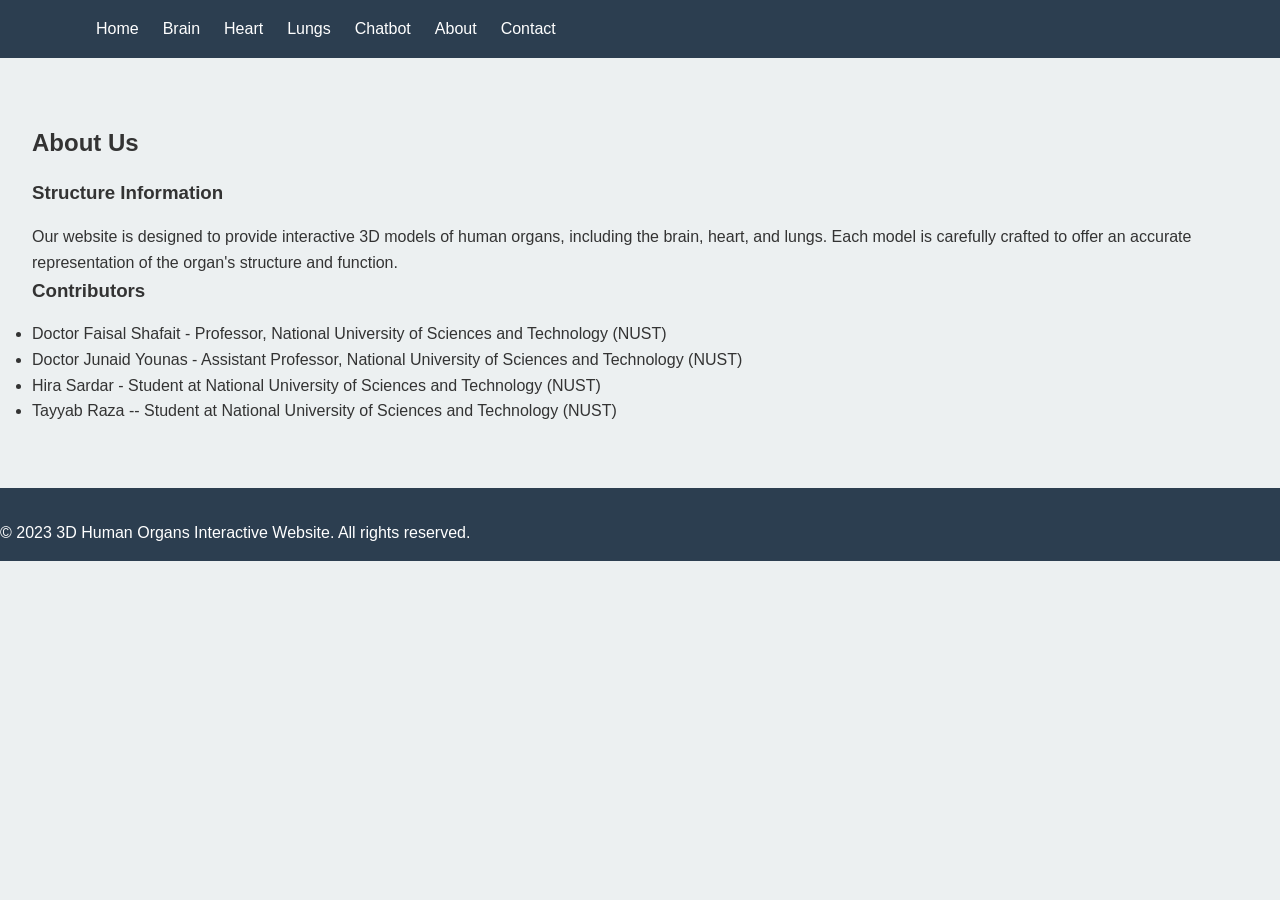
<file: about.html>
<!DOCTYPE html>
<html lang="en">
<head>
    <meta charset="UTF-8">
    <meta name="viewport" content="width=device-width, initial-scale=1.0">
    <title>About - 3D Human Organs</title>
    <link rel="stylesheet" href="styles.css">
</head>
<body>
    <header>
        <nav>
            <ul>
                <li><a href="index.html">Home</a></li>
                <li><a href="brain.html">Brain</a></li>
                <li><a href="heart.html">Heart</a></li>
                <li><a href="lungs.html">Lungs</a></li>
                <li><a href="chatbot.html">Chatbot</a></li>
                <li><a href="about.html">About</a></li>
                <li><a href="contact.html">Contact</a></li>
            </ul>
        </nav>
    </header>

    <main>
        <section id="about">
            <h2>About Us</h2>
            <h3>Structure Information</h3>
            <p>Our website is designed to provide interactive 3D models of human organs, including the brain, heart, and lungs. Each model is carefully crafted to offer an accurate representation of the organ's structure and function.</p>
            
            <h3>Contributors</h3>
            <ul>
                <li>Doctor Faisal Shafait - Professor, National University of Sciences and Technology (NUST)</li>
                <li>Doctor Junaid Younas - Assistant Professor, National University of Sciences and Technology (NUST) </li>
                <li>Hira Sardar - Student at National University of Sciences and Technology (NUST)</li>
                <li>Tayyab Raza -- Student at National University of Sciences and Technology (NUST)</li>
            </ul>
        </section>
    </main>

    <footer>
        <p>&copy; 2023 3D Human Organs Interactive Website. All rights reserved.</p>
    </footer>
</body>
</html>
</file>
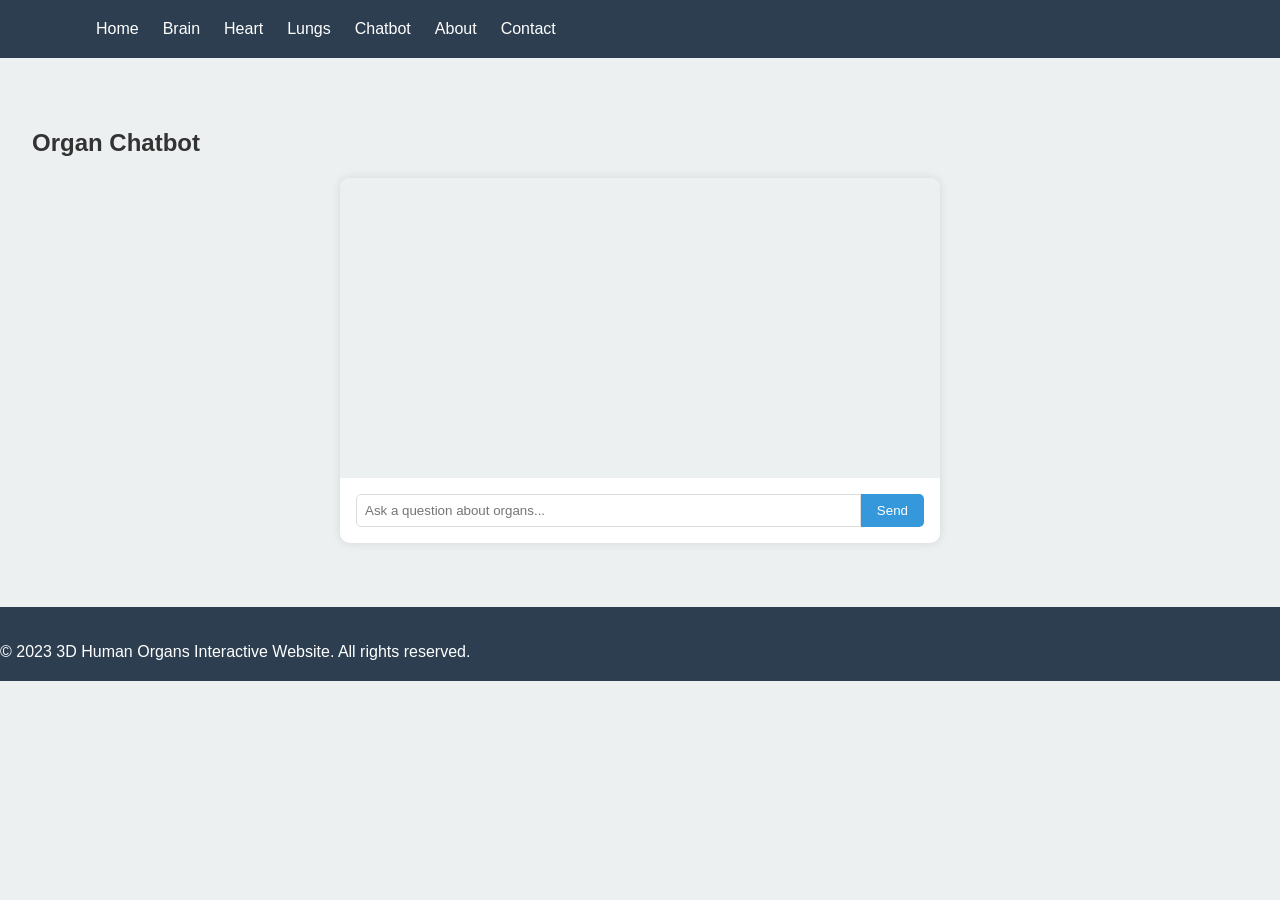
<file: chatbot.html>
<!DOCTYPE html>
<html lang="en">
<head>
    <meta charset="UTF-8">
    <meta name="viewport" content="width=device-width, initial-scale=1.0">
    <title>Chatbot - 3D Human Organs</title>
    <link rel="stylesheet" href="styles.css">
</head>
<body>
    <header>
        <nav>
            <ul>
                <li><a href="index.html">Home</a></li>
                <li><a href="brain.html">Brain</a></li>
                <li><a href="heart.html">Heart</a></li>
                <li><a href="lungs.html">Lungs</a></li>
                <li><a href="chatbot.html">Chatbot</a></li>
                <li><a href="about.html">About</a></li>
                <li><a href="contact.html">Contact</a></li>
            </ul>
        </nav>
    </header>

    <main>
        <section id="chatbot">
            <h2>Organ Chatbot</h2>
            <div class="chatbot-container">
                <div id="chat-messages"></div>
                <form id="chat-form">
                    <input type="text" id="user-input" placeholder="Ask a question about organs...">
                    <button type="submit">Send</button>
                </form>
            </div>
        </section>
    </main>

    <footer>
        <p>&copy; 2023 3D Human Organs Interactive Website. All rights reserved.</p>
    </footer>

    <script src="chatbot.js"></script>
</body>
</html>
</file>
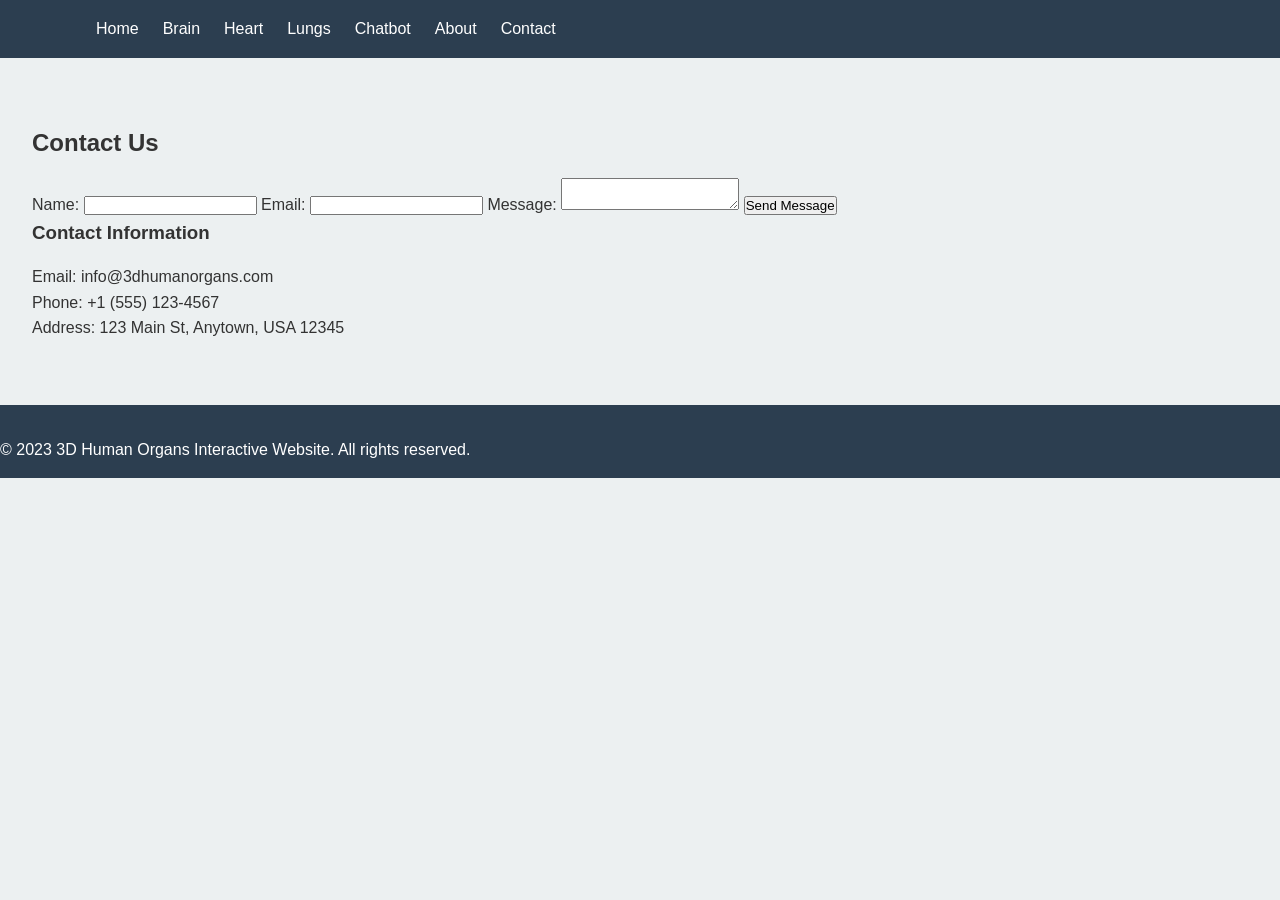
<file: contact.html>
<!DOCTYPE html>
<html lang="en">
<head>
    <meta charset="UTF-8">
    <meta name="viewport" content="width=device-width, initial-scale=1.0">
    <title>Contact - 3D Human Organs</title>
    <link rel="stylesheet" href="styles.css">
</head>
<body>
    <header>
        <nav>
            <ul>
                <li><a href="index.html">Home</a></li>
                <li><a href="brain.html">Brain</a></li>
                <li><a href="heart.html">Heart</a></li>
                <li><a href="lungs.html">Lungs</a></li>
                <li><a href="chatbot.html">Chatbot</a></li>
                <li><a href="about.html">About</a></li>
                <li><a href="contact.html">Contact</a></li>
            </ul>
        </nav>
    </header>

    <main>
        <section id="contact">
            <h2>Contact Us</h2>
            <form id="contact-form">
                <label for="name">Name:</label>
                <input type="text" id="name" name="name" required>

                <label for="email">Email:</label>
                <input type="email" id="email" name="email" required>

                <label for="message">Message:</label>
                <textarea id="message" name="message" required></textarea>

                <button type="submit">Send Message</button>
            </form>

            <div id="contact-info">
                <h3>Contact Information</h3>
                <p>Email: info@3dhumanorgans.com</p>
                <p>Phone: +1 (555) 123-4567</p>
                <p>Address: 123 Main St, Anytown, USA 12345</p>
            </div>
        </section>
    </main>

    <footer>
        <p>&copy; 2023 3D Human Organs Interactive Website. All rights reserved.</p>
    </footer>

    <script src="contact.js"></script>
</body>
</html>
</file>
<file: styles.css>
/* General Styles */
:root {
    --primary-color: #3498db;
    --secondary-color: #2c3e50;
    --accent-color: #e74c3c;
    --bg-color: #ecf0f1;
    --text-color: #333;
}

* {
    box-sizing: border-box;
    margin: 0;
    padding: 0;
}

body {
    font-family: 'Roboto', sans-serif;
    line-height: 1.6;
    color: var(--text-color);
    background-color: var(--bg-color);
}

a {
    text-decoration: none;
    color: var(--primary-color);
}

/* Header and Navigation */
header {
    background-color: var(--secondary-color);
    padding: 1rem 0;
    position: fixed;
    width: 100%;
    top: 0;
    z-index: 1000;
}

nav {
    display: flex;
    justify-content: space-between;
    align-items: center;
    max-width: 1200px;
    margin: 0 auto;
    padding: 0 2rem;
}

.logo {
    font-size: 1.5rem;
    font-weight: 700;
    color: #fff;
}

nav ul {
    display: flex;
    list-style-type: none;
}

nav ul li {
    margin-left: 1.5rem;
}

nav ul li a {
    color: #fff;
    font-weight: 400;
    transition: color 0.3s ease;
}

nav ul li a:hover,
nav ul li a.active {
    color: var(--primary-color);
}

/* Main Content */
main {
    margin-top: 60px; /* Adjust based on header height */
}

section {
    padding: 4rem 2rem;
}

h1, h2, h3 {
    margin-bottom: 1rem;
}

/* Hero Section */
#hero {
    background-image: linear-gradient(rgba(0, 0, 0, 0.5), rgba(0, 0, 0, 0.5)), url('images/hero-bg.jpg');
    background-size: cover;
    background-position: center;
    color: #fff;
    text-align: center;
    padding: 8rem 2rem;
}

#hero h1 {
    font-size: 3rem;
    margin-bottom: 1rem;
}

#hero p {
    font-size: 1.2rem;
    max-width: 600px;
    margin: 0 auto 2rem;
}

.cta-button {
    display: inline-block;
    background-color: var(--accent-color);
    color: #fff;
    padding: 0.8rem 1.5rem;
    border-radius: 5px;
    transition: background-color 0.3s ease;
}

.cta-button:hover {
    background-color: #c0392b;
}

/* Features Section */
#features {
    background-color: #fff;
}

.feature-grid {
    display: grid;
    grid-template-columns: repeat(auto-fit, minmax(250px, 1fr));
    gap: 2rem;
    margin-top: 2rem;
}

.feature-item {
    text-align: center;
    padding: 1.5rem;
    background-color: var(--bg-color);
    border-radius: 10px;
    transition: transform 0.3s ease;
}

.feature-item:hover {
    transform: translateY(-5px);
}

.feature-item img {
    width: 80px;
    height: 80px;
    margin-bottom: 1rem;
}

/* CTA Section */
#cta {
    background-color: var(--secondary-color);
    color: #fff;
    text-align: center;
}

/* Footer */
footer {
    background-color: var(--secondary-color);
    color: #fff;
    padding: 2rem 0 1rem;
}

.footer-content {
    display: flex;
    justify-content: space-around;
    max-width: 1200px;
    margin: 0 auto;
    padding: 0 2rem;
}

.footer-section h3 {
    margin-bottom: 1rem;
}

.footer-section ul {
    list-style-type: none;
}

.footer-section ul li {
    margin-bottom: 0.5rem;
}

.footer-section ul li a {
    color: #fff;
}

.footer-bottom {
    text-align: center;
    margin-top: 2rem;
    padding-top: 1rem;
    border-top: 1px solid rgba(255, 255, 255, 0.1);
}

/* 3D Model Container */
.model-container {
    width: 100%;
    height: 400px;
    background-color: #f0f0f0;
    margin-bottom: 1rem;
    border-radius: 10px;
    overflow: hidden;
}

/* Organ-specific styles */
#brain, #heart, #lungs {
    background-color: #fff;
    padding: 4rem 2rem;
}

.lobe-selector {
    display: flex;
    justify-content: center;
    flex-wrap: wrap;
    gap: 1rem;
    margin-bottom: 1rem;
}

.lobe-selector button {
    padding: 0.5rem 1rem;
    background-color: var(--primary-color);
    color: #fff;
    border: none;
    border-radius: 5px;
    cursor: pointer;
    transition: background-color 0.3s ease;
}

.lobe-selector button:hover {
    background-color: #2980b9;
}

.info-box {
    background-color: var(--bg-color);
    padding: 1rem;
    border-radius: 5px;
    margin-top: 1rem;
}

/* Chatbot styles */
.chatbot-container {
    max-width: 600px;
    margin: 0 auto;
    background-color: #fff;
    border-radius: 10px;
    overflow: hidden;
    box-shadow: 0 0 10px rgba(0, 0, 0, 0.1);
}

#chat-messages {
    height: 300px;
    overflow-y: auto;
    padding: 1rem;
    background-color: var(--bg-color);
}

#chat-form {
    display: flex;
    padding: 1rem;
}

#user-input {
    flex-grow: 1;
    padding: 0.5rem;
    border: 1px solid #ddd;
    border-radius: 5px 0 0 5px;
}

#chat-form button {
    padding: 0.5rem 1rem;
    background-color: var(--primary-color);
    color: #fff;
    border: none;
    border-radius: 0 5px 5px 0;
    cursor: pointer;
}

/* Responsive design */
@media (max-width: 768px) {
    nav {
        flex-direction: column;
        align-items: flex-start;
    }

    nav ul {
        margin-top: 1rem;
        flex-direction: column;
    }

    nav ul li {
        margin: 0.5rem 0;
    }

    .feature-grid {
        grid-template-columns: 1fr;
    }

    .footer-content {
        flex-direction: column;
    }

    .footer-section {
        margin-bottom: 1.5rem;
    }
}
</file>
